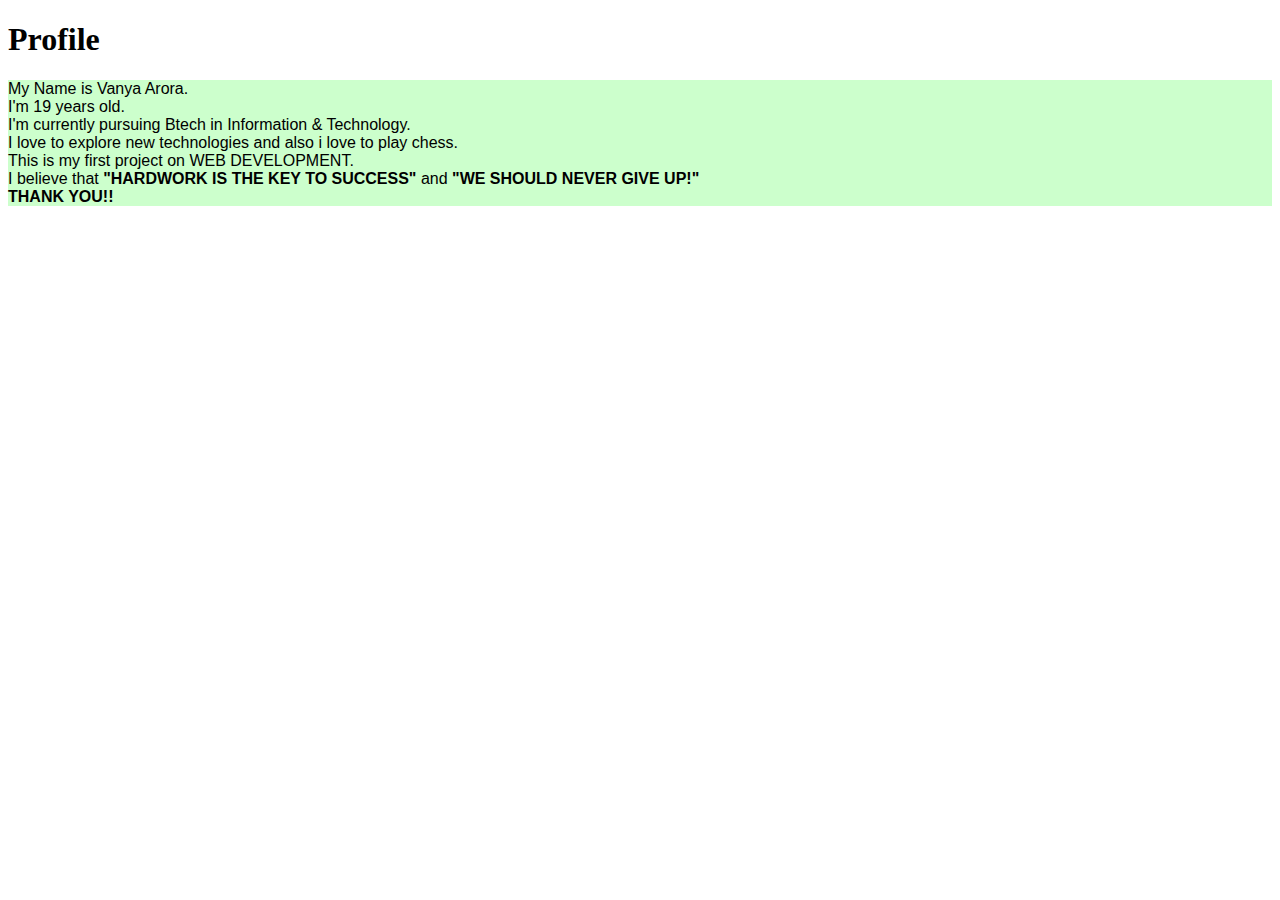
<file: page1.html>
<!DOCTYPE html>
<html lang="en">
<head>
	<meta charset="utf-8">
	<title>MY PROFILE</title>
	<style>
		p{
			box-sizing: border-box;
			border-color: 2px solid black;
			background: #ccffcc;
			font-family: sans-serif;
		}
	</style>
</head>
<body>
	<h1>Profile</h1>
	<p>My Name is Vanya Arora.<br>I'm 19 years old.<br>
		I'm currently pursuing Btech in Information & Technology.<br>I love to explore new technologies and also i love to play chess.<br>This is my first project on WEB DEVELOPMENT.<br>
	I believe that <b>"HARDWORK IS THE KEY TO SUCCESS"</b> and <b>"WE SHOULD NEVER GIVE UP!"</b><br>
<b>THANK YOU!!</b></p>

</body>
</html>
</file>
